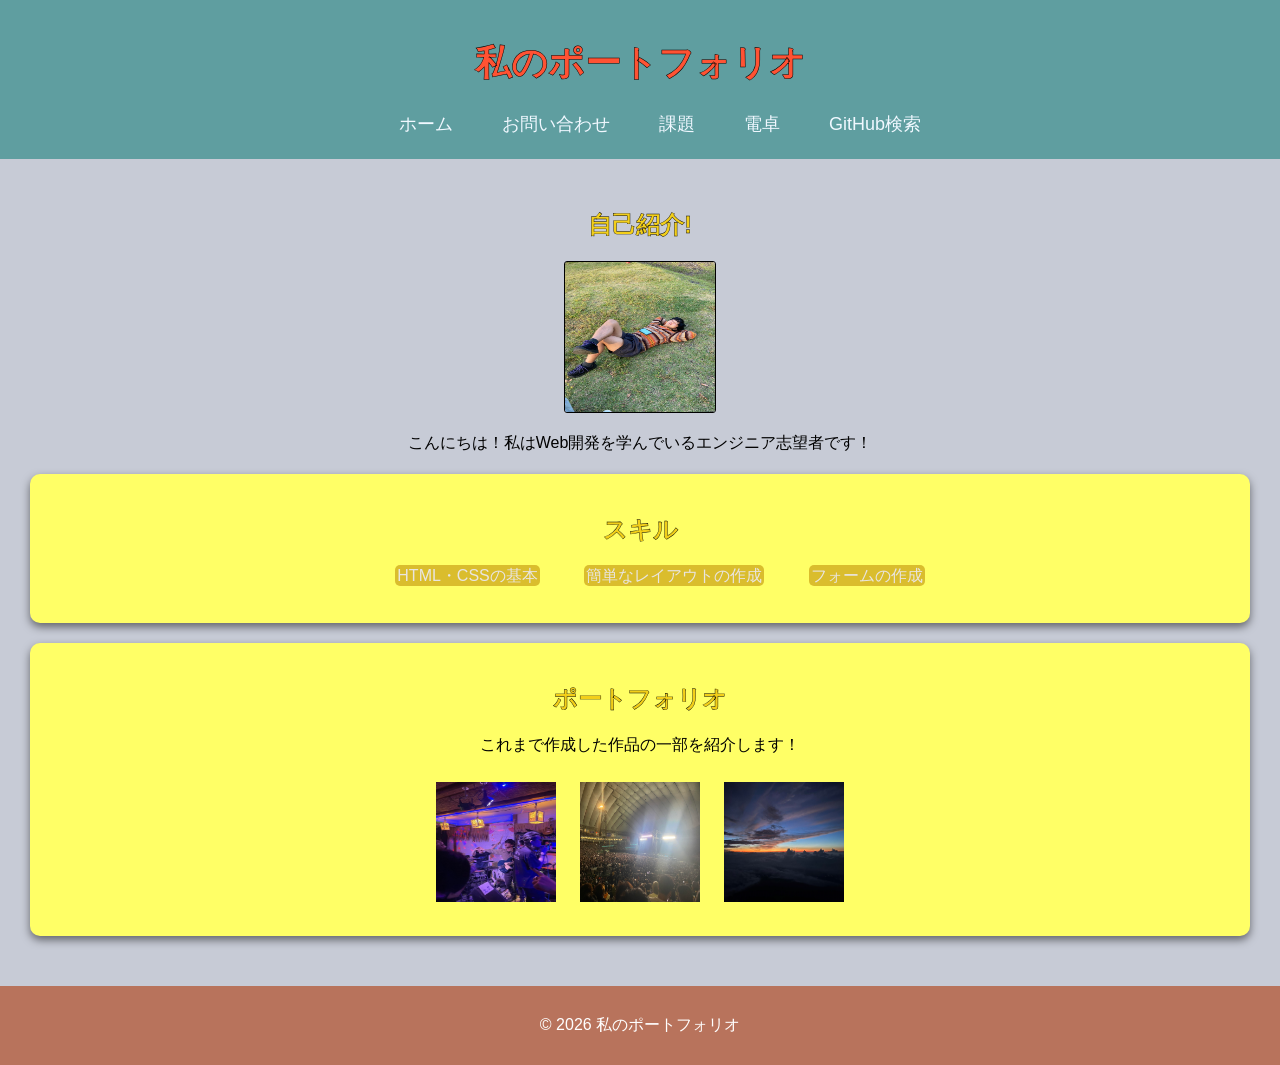
<file: index.html>
<!DOCTYPE html>
<html lang="ja">
<head>
    <meta charset="UTF-8">
    <meta name="viewport" content="width=device-width, initial-scale=1.0">
    <title>ポートフォリオ</title>
    <link rel="stylesheet" href="start.folder/css/style.css">
</head>
<body>
    <header>
        <h1>私のポートフォリオ</h1>
        <nav>
             <ul>
                <li><a href="index.html">ホーム</a></li>
                <li><a href="start.folder/contact.html">お問い合わせ</a></li>
                <li><a href="start.folder/work.html">課題</a></li>
                <li><a href="start.folder/calculate.html">電卓</a></li>
                <li><a href="start.folder/githubresearch.html">GitHub検索</a></li>
            </ul>
        </nav>
    </header>
    <main>
        <section>
            <h2>自己紹介!</h2>
            <img src="start.folder/img/profile.jpg" alt="芝生に寝転んでいる自分" width="150px" height="150px" class="profile-img">
            <p>こんにちは！私はWeb開発を学んでいるエンジニア志望者です！</p>
        </section>
        <section class="skills">
            <h2>スキル</h2>
            <ul class="skill-list">
                <li>HTML・CSSの基本</li>
                <li>簡単なレイアウトの作成</li>
                <li>フォームの作成</li>
            </ul>
        </section>
        <section class="portfolio">
            <h2>ポートフォリオ</h2>
            <p>これまで作成した作品の一部を紹介します！</p>
            <div class="portfolio-items">
                <img src="start.folder/img/concert.jpg" alt="作品1" width="120px" height="120px">
                <img src="start.folder/img/oasis.jpg" alt="作品2" width="120px" height="120px">
                <img src="start.folder/img/view.jpg" alt="作品3" width="120px" height="120px">
            </div>
        </section>
        </main>
      <footer>
        <p>&copy; 2026 私のポートフォリオ</p>
      </footer>
    


    
</body>
</html>
</file>
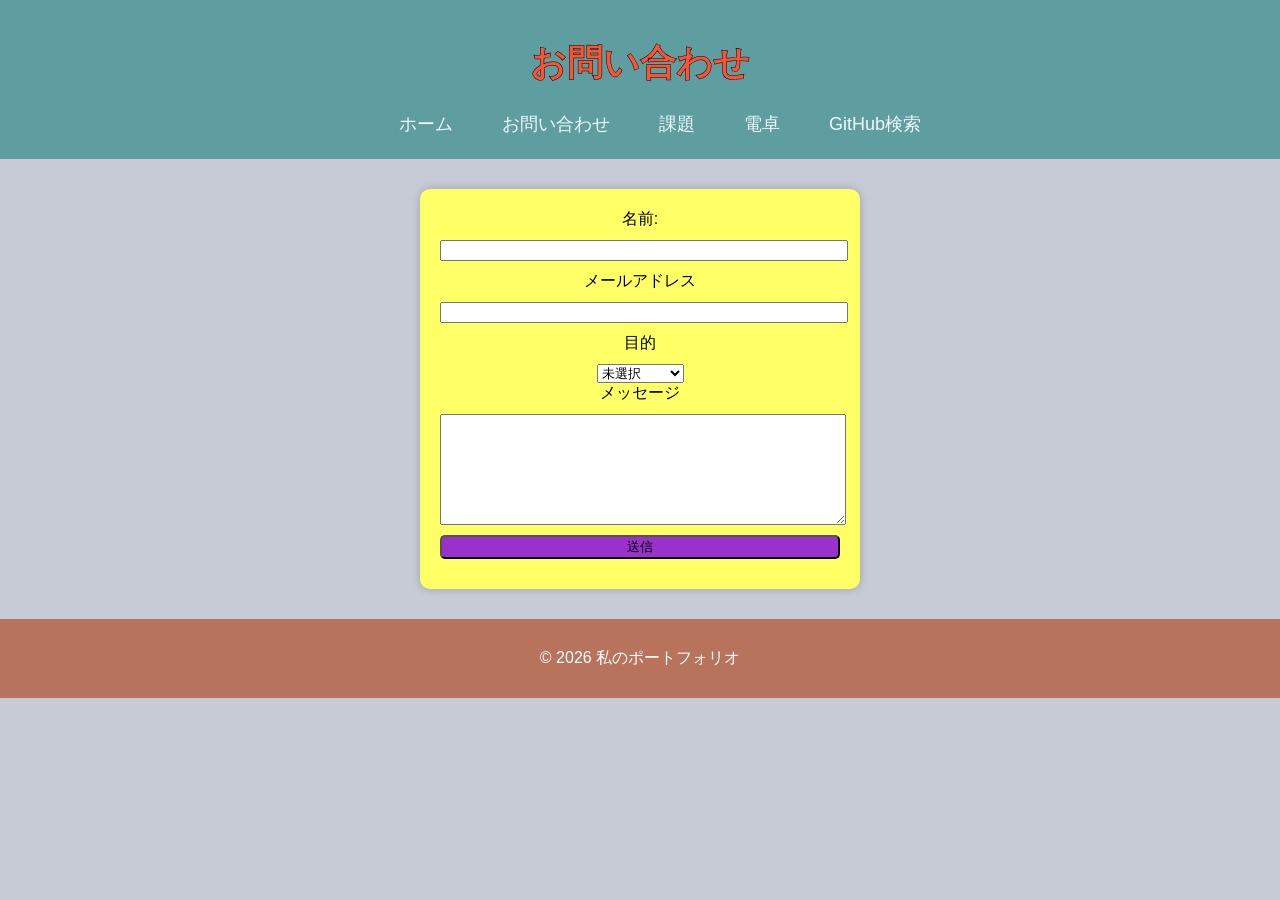
<file: start.folder/contact.html>
<!DOCTYPE html>
<html lang="ja">
<head>
    <meta charset="UTF-8">
    <meta name="viewport" content="width=device-width, initial-scale=1.0">
    <title>お問い合わせ</title>
    <link rel="stylesheet" href="./css/style.css">
</head>
<body>
    <header>
    <h1>お問い合わせ</h1>
    <nav>
        <ul class="nav-list">
            <li><a href="../index.html">ホーム</a></li>
            <li><a href="contact.html">お問い合わせ</a></li>
            <li><a href="work.html">課題</a></li>
            <li><a href="calculate.html">電卓</a></li>
            <li><a href="githubresearch.html">GitHub検索</a></li>
        </ul>
    </nav>
    </header>
    <main>
        <section class="contact-form">
            <form action="#" method="post">
                <label for="name">名前:</label>
                <input type="text" name="name" id="name" required>

                <label for="email">メールアドレス</label>
                <input type="email" name="email" id="email" required>

                <label for="purpose">目的</label>
                <select name="choice" id="choice">
                    <option value="not_select">未選択</option>
                    <option value="recruitment">リクルート</option>
                    <option value="question">質問</option>
                    <option value="job_request">仕事依頼</option>
                
                </select>

                <label for="message">メッセージ</label>
                <textarea name="message" id="message" rows="7" required>

                </textarea>
                <button type="submit">送信</button>
            </form>
        </section>

    </main>

    <footer>
        <p>&copy; 2026 私のポートフォリオ </p>
    </footer>
</body>
</html>
</file>
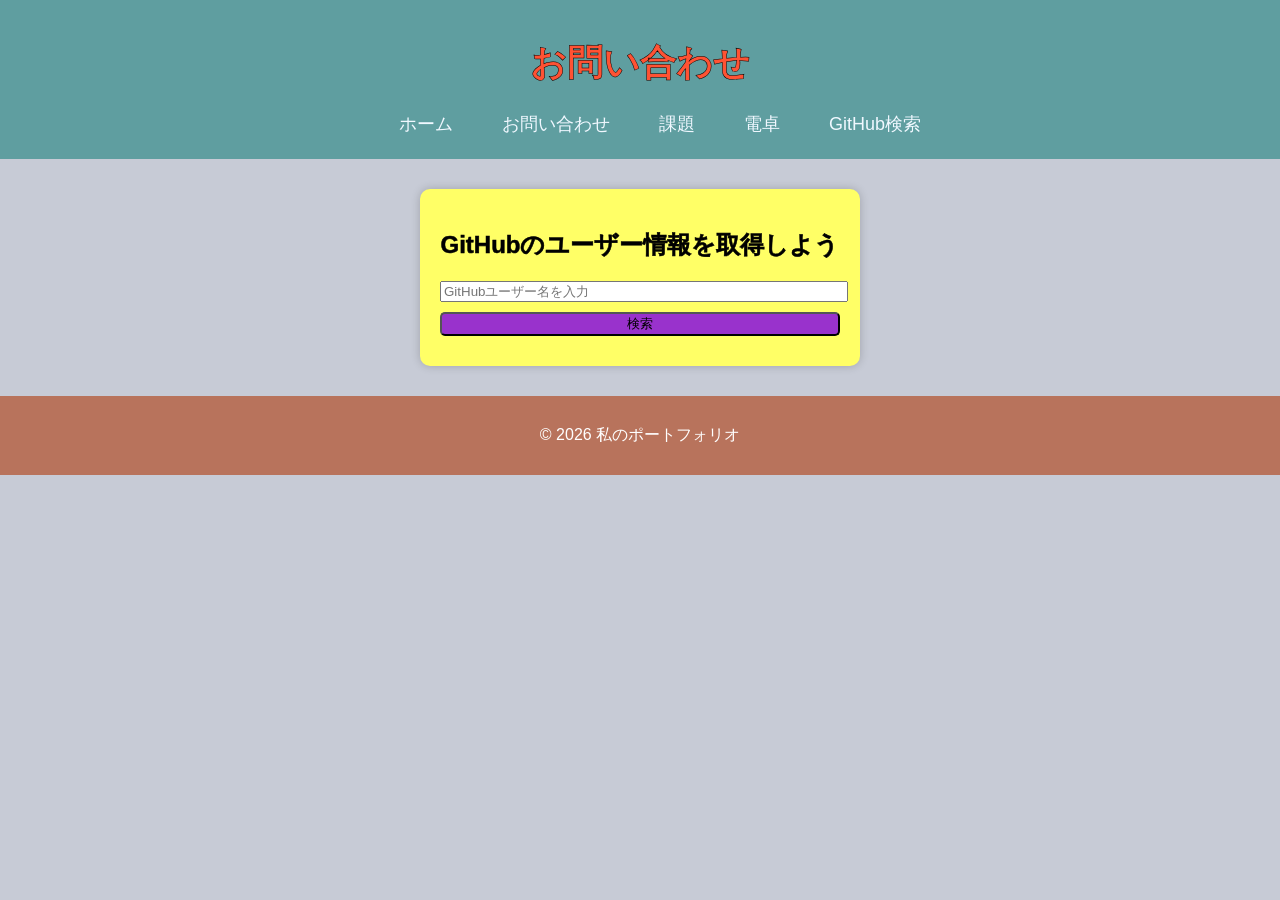
<file: start.folder/githubresearch.html>
<!DOCTYPE html>
<html lang="ja">
<head>
    <meta charset="UTF-8">
    <meta name="viewport" content="width=device-width, initial-scale=1.0">
    <title>お問い合わせ</title>
    <link rel="stylesheet" href="./css/style.css">
</head>
<body>
    <header>
    <h1>お問い合わせ</h1>
    <nav>
        <ul class="nav-list">
            <li><a href="../index.html">ホーム</a></li>
            <li><a href="contact.html">お問い合わせ</a></li>
            <li><a href="work.html">課題</a></li>
            <li><a href="calculate.html">電卓</a></li>
            <li><a href="githubresearch.html">GitHub検索</a></li>
        </ul>
    </nav>
    </header>
    <main>
        <section class="contact-form">
            <h1>GitHubのユーザー情報を取得しよう</h1>
            <input type="text" id="username" placeholder="GitHubユーザー名を入力">
            <button id="searchBtn">検索</button>
            <div id="result"></div>
            <script src="../start.folder/javascript/githubresearch.js"></script>
        </section>

    </main>

    <footer>
        <p>&copy; 2026 私のポートフォリオ </p>
    </footer>
</body>
</html>
</file>
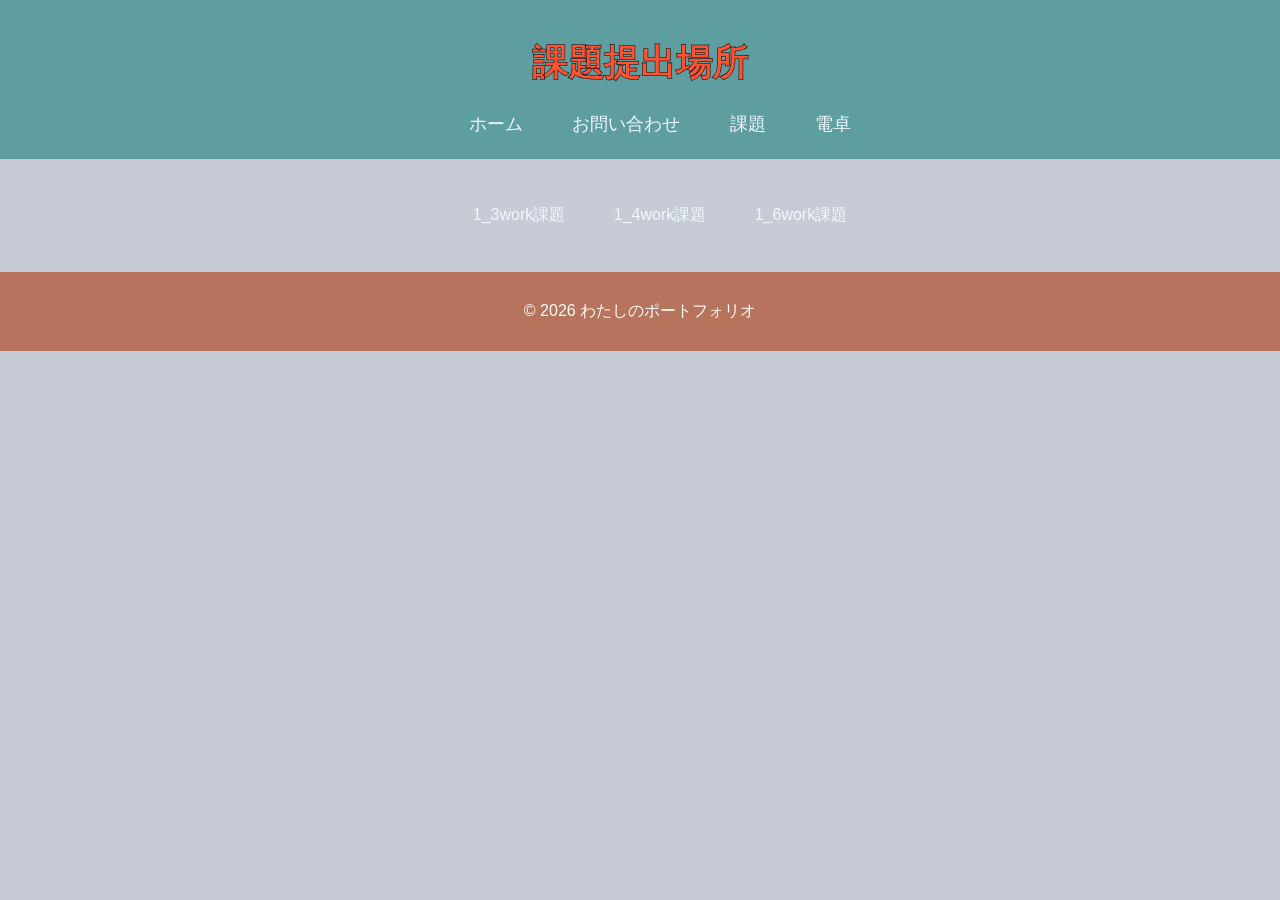
<file: start.folder/work.html>
<!DOCTYPE html>
<html lang="ja">
<head>
    <meta charset="UTF-8">
    <meta name="viewport" content="width=device-width, initial-scale=1.0">
    <title>課題提出場所</title>
    <link rel="stylesheet" href="css/style.css">
    
</head>

<body>
    <header>
        <h1>課題提出場所</h1>
        <nav>
        <ul class="nav-list">
            <li><a href="../index.html">ホーム</a></li>
            <li><a href="contact.html">お問い合わせ</a></li>
            <li><a href="work.html">課題</a></li>
            <li><a href="calculate.html">電卓</a></li>
        </ul>
        </nav>
    </header>

    <main>
        <section>
        <ul class="work-list">
        <li><a href="JavaScriptWork/1_3work/1_3.html">1_3work課題</a></li>
        <li><a href="JavaScriptWork/1_4work/1_4.html">1_4work課題</a></li>
        <li><a href="JavaScriptWork/1_6work/1_6.html">1_6work課題</a></li>
        </ul>
        </section>
    </main>

    <footer>
        <p>&copy; 2026 わたしのポートフォリオ</p>
    </footer>
    
</body>
</html>
</file>
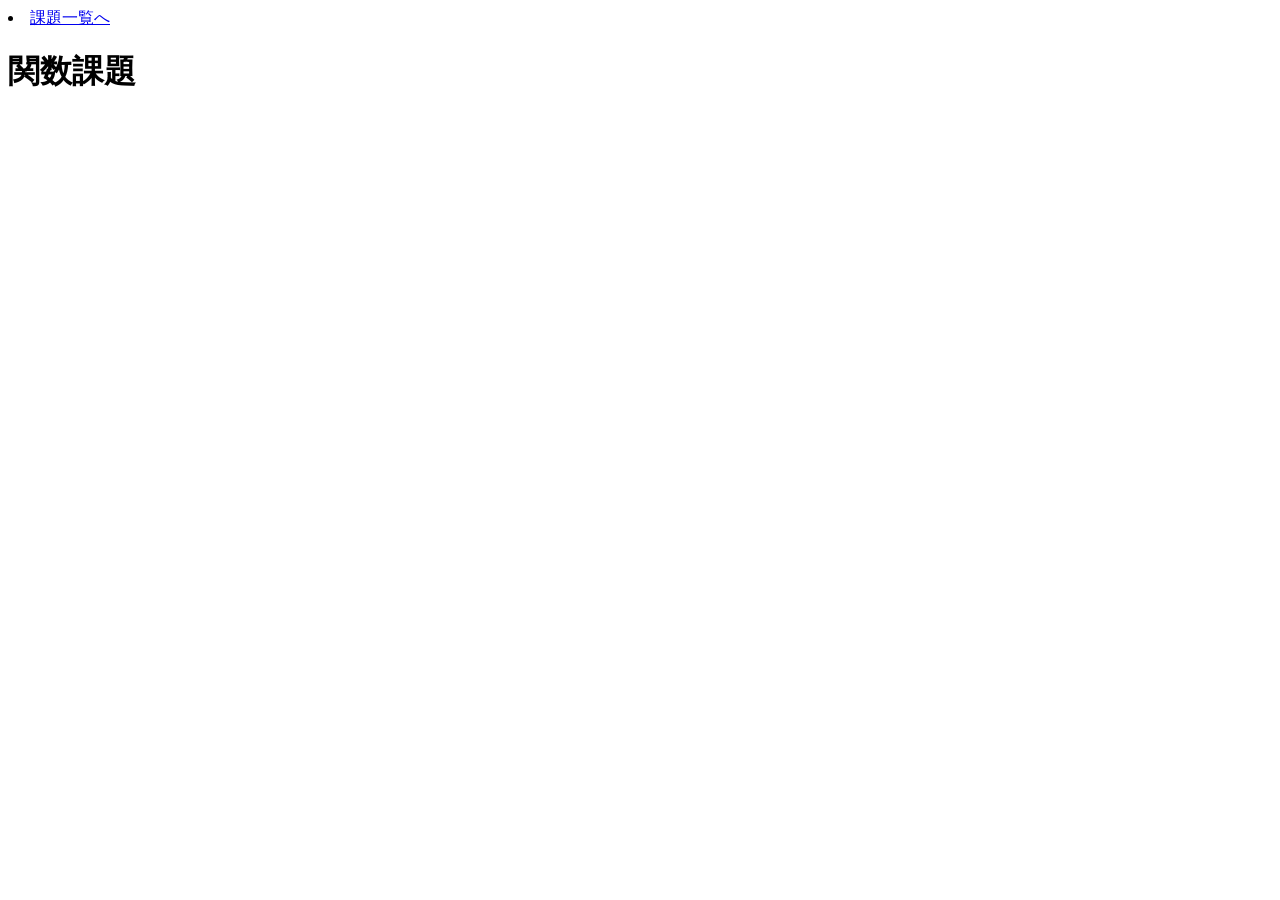
<file: start.folder/JavaScriptWork/1_3work/1_3.html>
<!DOCTYPE html>
<html lang="ja">
<head>
    <meta charset="UTF-8">
    <meta name="viewport" content="width=device-width, initial-scale=1.0">
    <title>1_3work課題</title>
</head>
<body>
    <main>
        <li><a href="../../work.html">課題一覧へ</a></li>
        <h1>関数課題</h1>
    </main>
    
    <script src="1_3.js"></script>
</body>
</html>
</file>
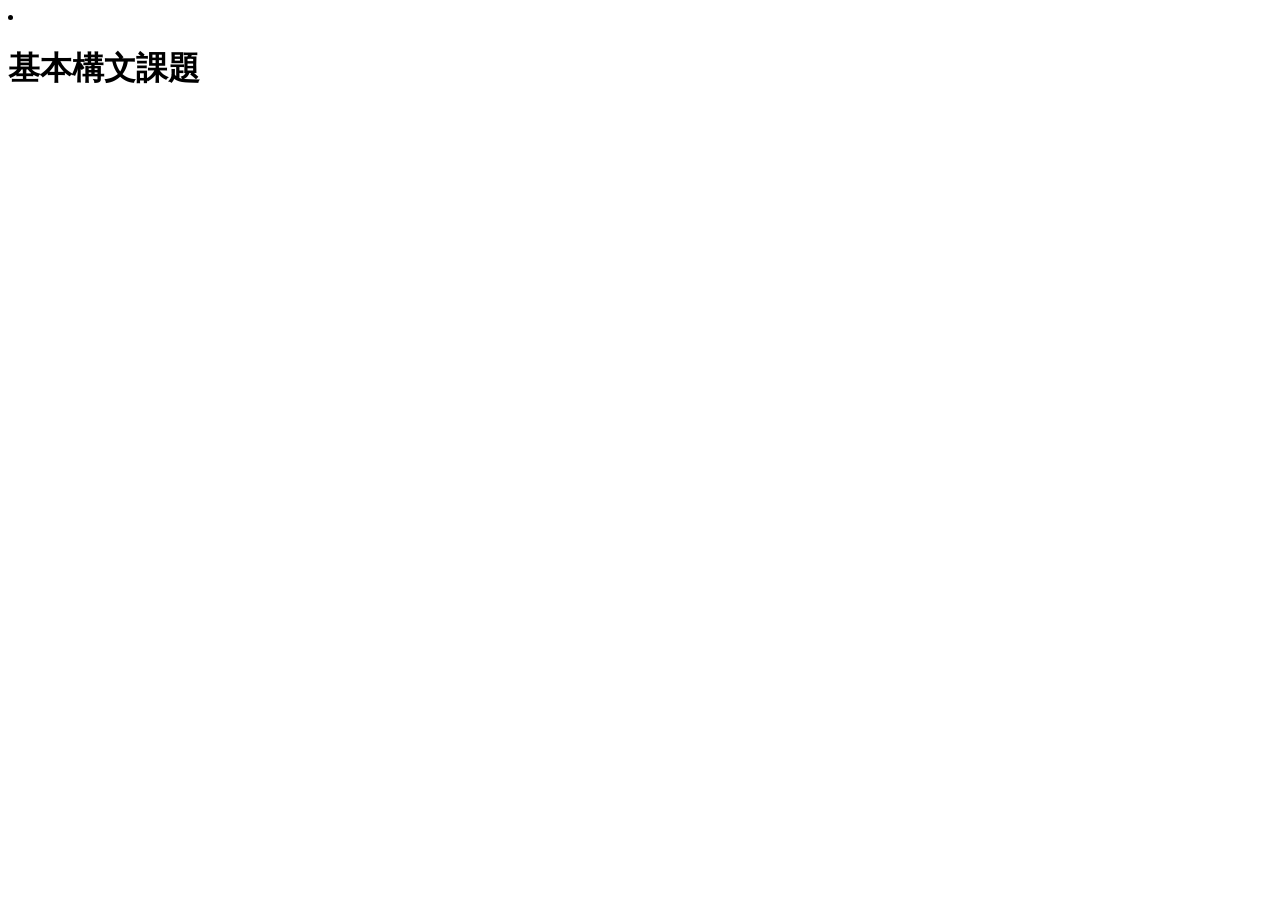
<file: start.folder/JavaScriptWork/1_4work/1_4.html>
<!DOCTYPE html>
<html lang="ja">
<head>
    <meta charset="UTF-8">
    <meta name="viewport" content="width=device-width, initial-scale=1.0">
    <title>1_4work課題</title>
</head>

<body>
    <main>
        <li><a href="../../work.html"></a></li>

        <h1>基本構文課題</h1>
    </main>
    <script src="1_4.js"></script>
</body>
</html>
</file>
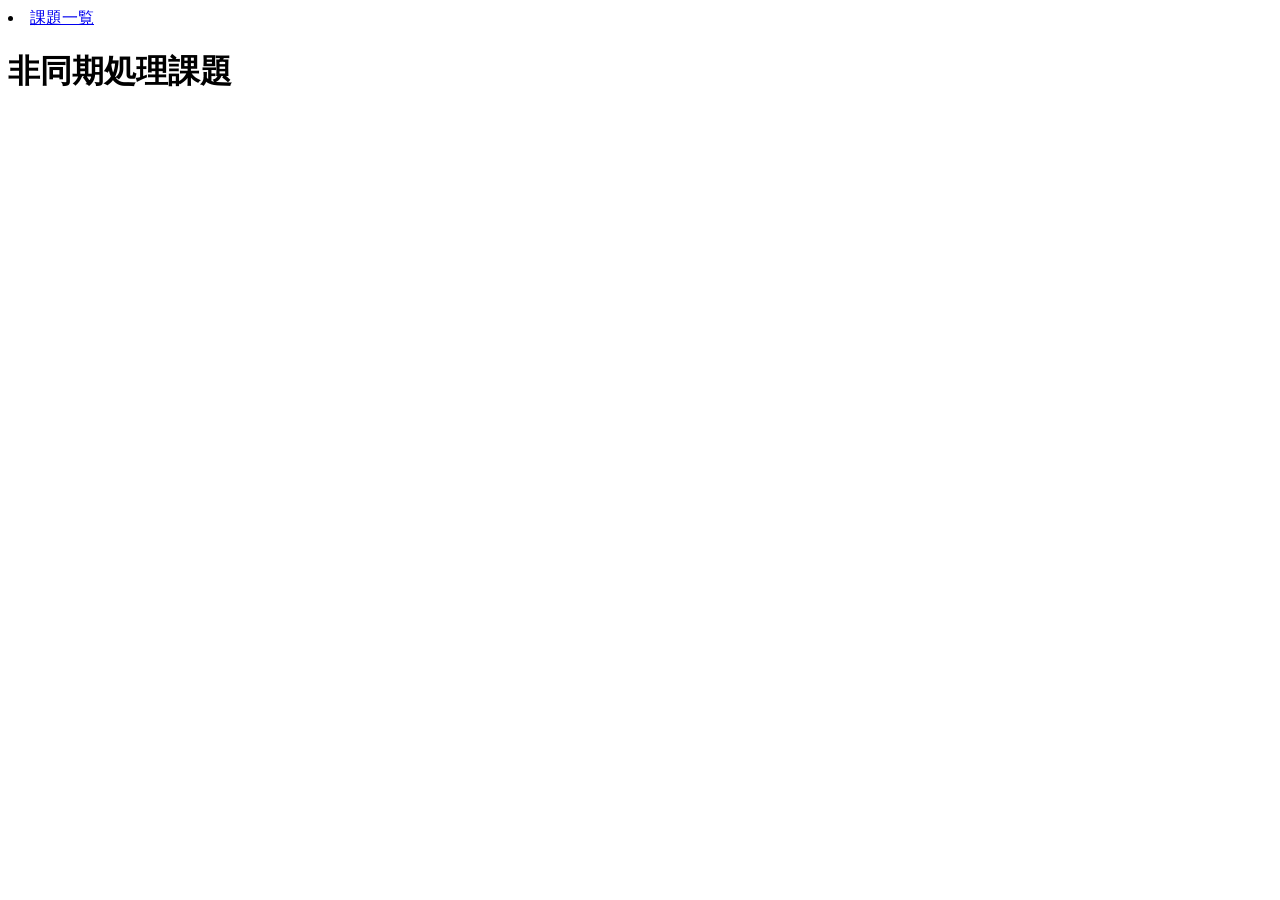
<file: start.folder/JavaScriptWork/1_6work/1_6.html>
<!DOCTYPE html>
<html lang="ja">
<head>
    <meta charset="UTF-8">
    <meta name="viewport" content="width=device-width, initial-scale=1.0">
    <title>1_6課題</title>
</head>

<body>
        <li><a href="../../work.html">課題一覧</a></li>
        <h1>非同期処理課題</h1>
        <script src="1_6.JS"></script>
</body>
</html>
</file>
<file: start.folder/css/style.css>
body{font-family: Impact, Haettenschweiler, 'Arial Narrow Bold', sans-serif;
margin: 0;
padding: 0;
background-color: rgb(199, 203, 214);
color:black;
;
}

h1{-webkit-text-stroke-width: 0.5px;
  -webkit-text-stroke-color: black
  }

h2{color: #f3cf19;
-webkit-text-stroke-width: 0.4px;
  -webkit-text-stroke-color: black
}

header{background-color: cadetblue;
    color: #ff5233;
    padding: 15px 0 5px;
    text-align: center;
    font-size: large;
}

ul li{list-style: none;
    display: inline;
    margin: 0 20px;
}

li a{color: aliceblue;
text-decoration: none;
}

main{text-align: center;
    padding: 30px; 
}

.profile-img{border: 1.4px solid black;border-radius: 3px;}

.skills{background-color: #ffff66;
padding: 20px;
border-radius: 10px;
margin-top: 20px;
margin-bottom: 20px;
box-shadow: 0px 4px 8px rgba(0, 0, 0, 0.5);
}

ul li{list-style: none;
padding: 2px
;}

.skill-list li{background-color: #dabd2d;
border-radius: 5px;
color: rgb(233, 229, 224);}

.portfolio{background-color: #ffff66;
padding: 20px;
border-radius: 10px;
margin-top: 20px;
margin-bottom: 20px;
box-shadow: 0px 4px 8px rgba(0, 0, 0, 0.5);}

.portfolio-items img{padding: 10px;
  display: inline;
}

.contact-form{max-width: 400px;
    margin: auto;
    background:  #ffff66;
    padding: 20px;
    border-radius: 10px;
    box-shadow: 0px 0px 10px rgba(0, 0, 0, 0.2);}

label, input, textarea, button {
    display: block;
    width: 100%;
    margin-bottom: 10px;
}

button{background-color: darkorchid;
border-radius: 5px;
 cursor: pointer;
}

footer{background-color: rgb(184, 115, 92);
color: white;
padding: 13px;
text-align: center;}
</file>
